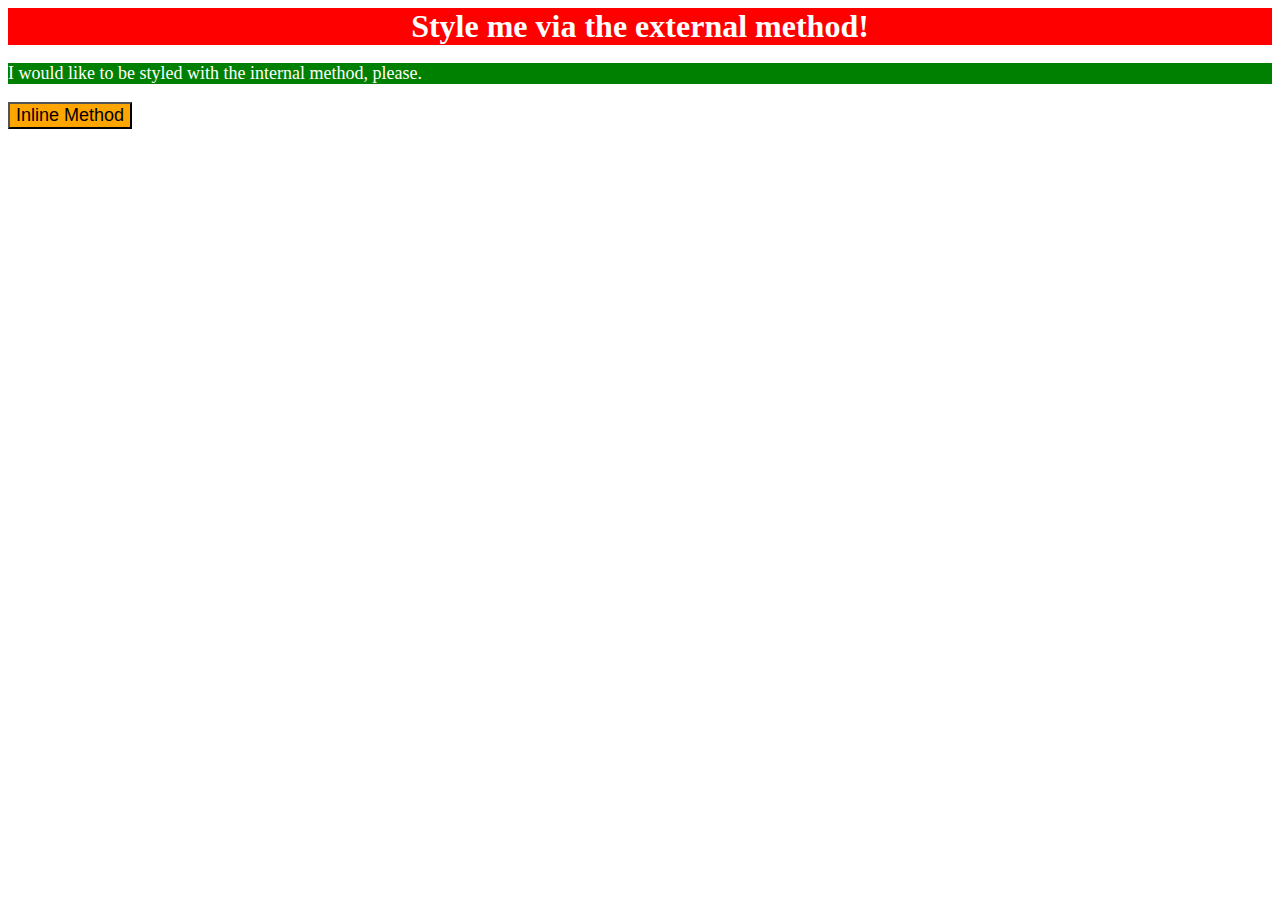
<file: foundations/01-css-methods/index.html>
<!DOCTYPE html>
<html lang="en">
<head>
  <link rel="stylesheet" href="style.css">
  <meta charset="UTF-8">
  <meta http-equiv="X-UA-Compatible" content="IE=edge">
  <meta name="viewport" content="width=device-width, initial-scale=1.0">
  <title>Methods for Adding CSS</title>
  <style>
    p {
      background-color: green;
      color: white;
      font-size: 18px; 
    }
  </style>
</head>
<body>
  <div>Style me via the external method!</div>
  <p>I would like to be styled with the internal method, please.</p>
  <button style="background-color:orange; font-size: 18px;">Inline Method</button>
</body>
</html>
</file>
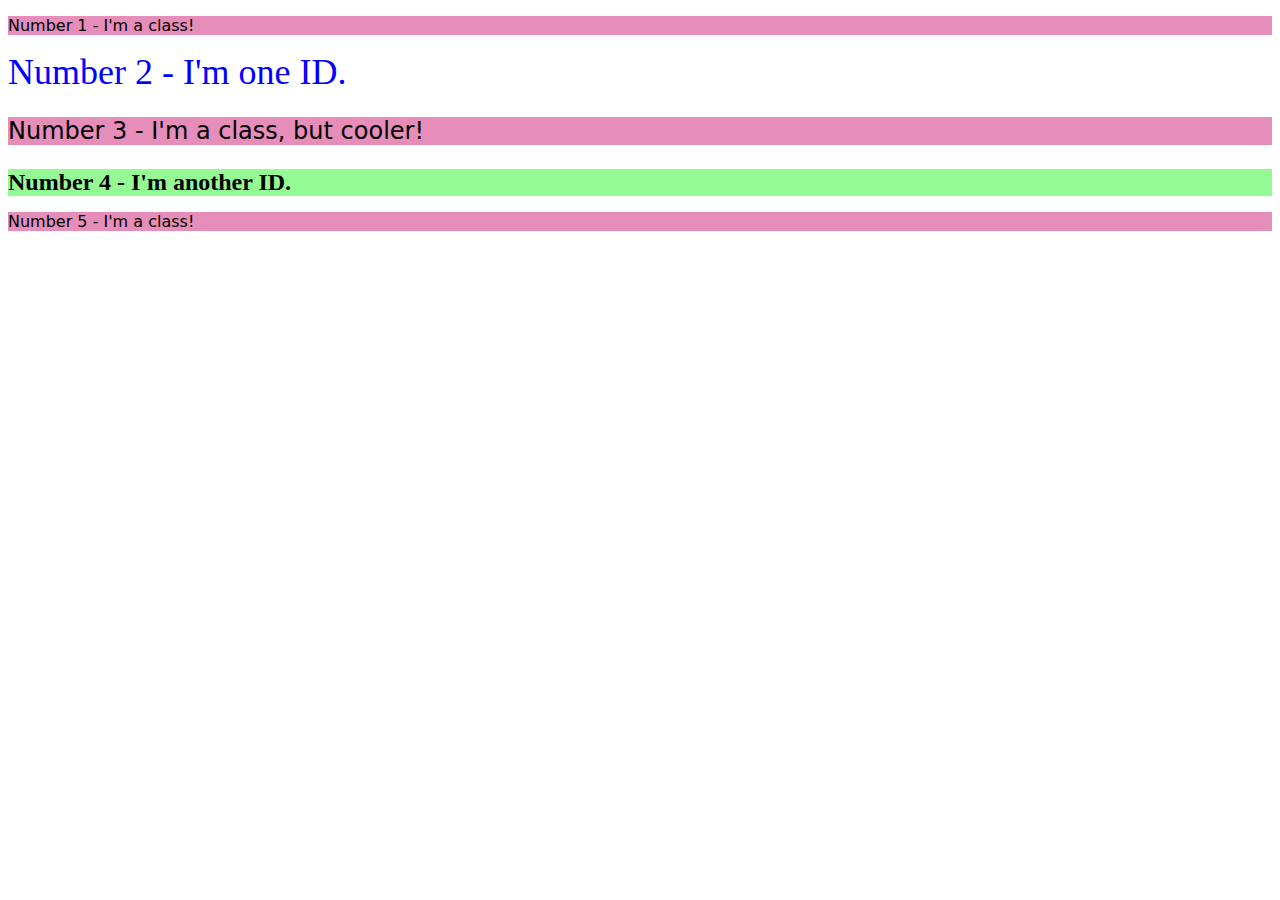
<file: foundations/02-class-id-selectors/index.html>
<!DOCTYPE html>
<html lang="en">
<head>
  <meta charset="UTF-8">
  <meta http-equiv="X-UA-Compatible" content="IE=edge">
  <meta name="viewport" content="width=device-width, initial-scale=1.0">
  <title>Class and ID Selectors</title>
  <link rel="stylesheet" href="style.css">
</head>
<body>
  <p class="BLOOD">Number 1 - I'm a class!</p>
  <div id="my-boy-blue">Number 2 - I'm one ID.</div>
  <p class="BLOOD THUNDER">Number 3 - I'm a class, but cooler!</p>
  <div id="green">Number 4 - I'm another ID.</div>
  <p class="BLOOD">Number 5 - I'm a class!</p>
</body>
</html>
</file>
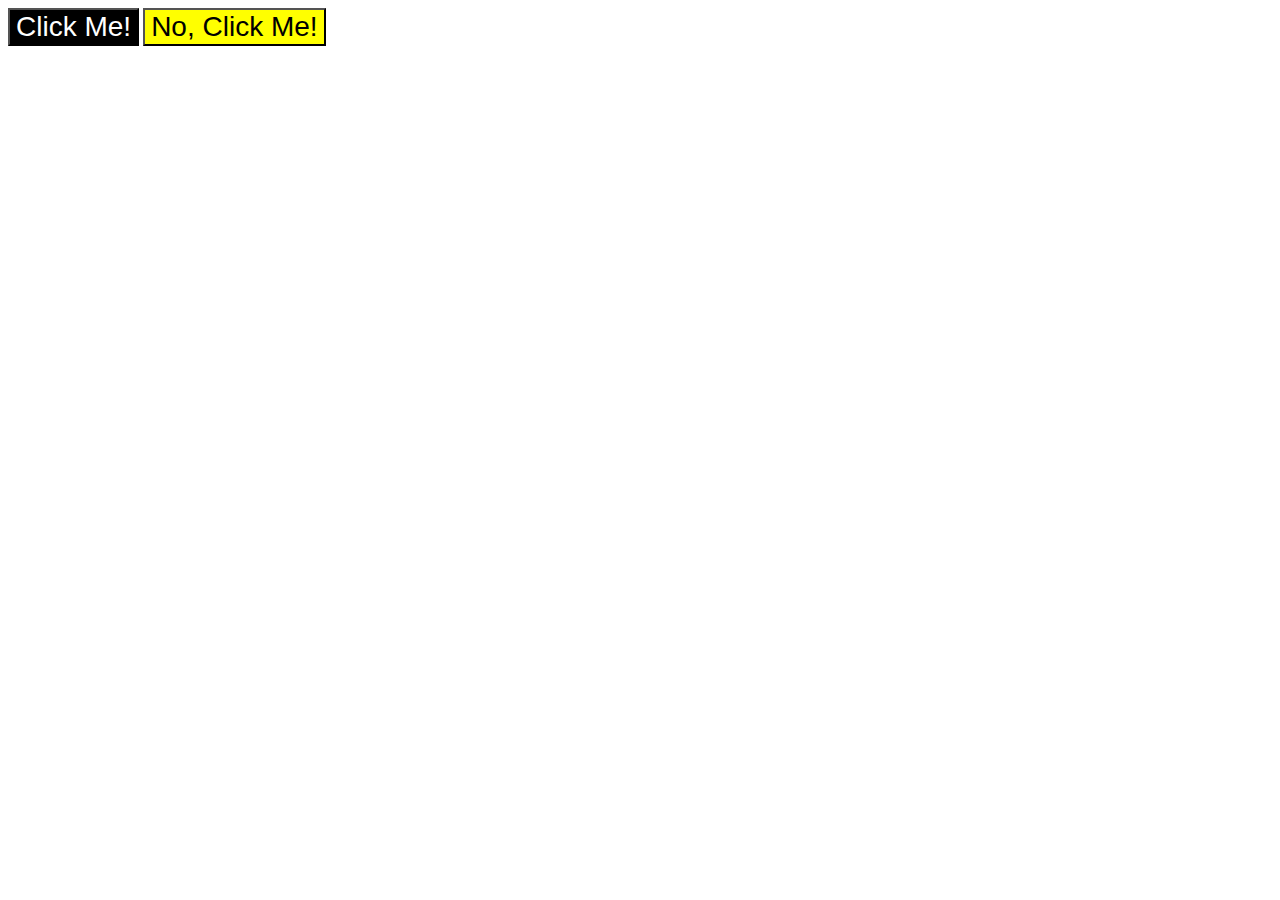
<file: foundations/03-grouping-selectors/index.html>
<!DOCTYPE html>
<html lang="en">
<head>
  <meta charset="UTF-8">
  <meta http-equiv="X-UA-Compatible" content="IE=edge">
  <meta name="viewport" content="width=device-width, initial-scale=1.0">
  <title>Grouping Selectors</title>
  <link rel="stylesheet" href="style.css">
</head>
<body>
  <button class="first">Click Me!</button>
  <button class="second">No, Click Me!</button>
</body>
</html>
</file>
<file: foundations/01-css-methods/style.css>
div {
    background-color: red;
    color: white;
    font-size: 32px;
    text-align: center;
    font-weight: bold;
}
</file>
<file: foundations/02-class-id-selectors/style.css>
.BLOOD {
    background-color: rgb(230, 141, 185);
    font-family: Verdana, "DejaVu Sans", Sans-serif;
}

#my-boy-blue {
    color: blue;
    font-size: 36px;
}

.THUNDER {
    font-size: 24px;
}

#green {
    background-color: rgb(148, 250, 148);
    font-size: 24px;
    font-weight: bold;
}
</file>
<file: foundations/03-grouping-selectors/style.css>
.first,
.second {
    font-size: 28px;
    font-family: 'Helvetica','Times New Roman','sans-serif';    
}

.first {
    background-color: black;
    color: white;
}

.second {
    background-color: yellow;
}
</file>
